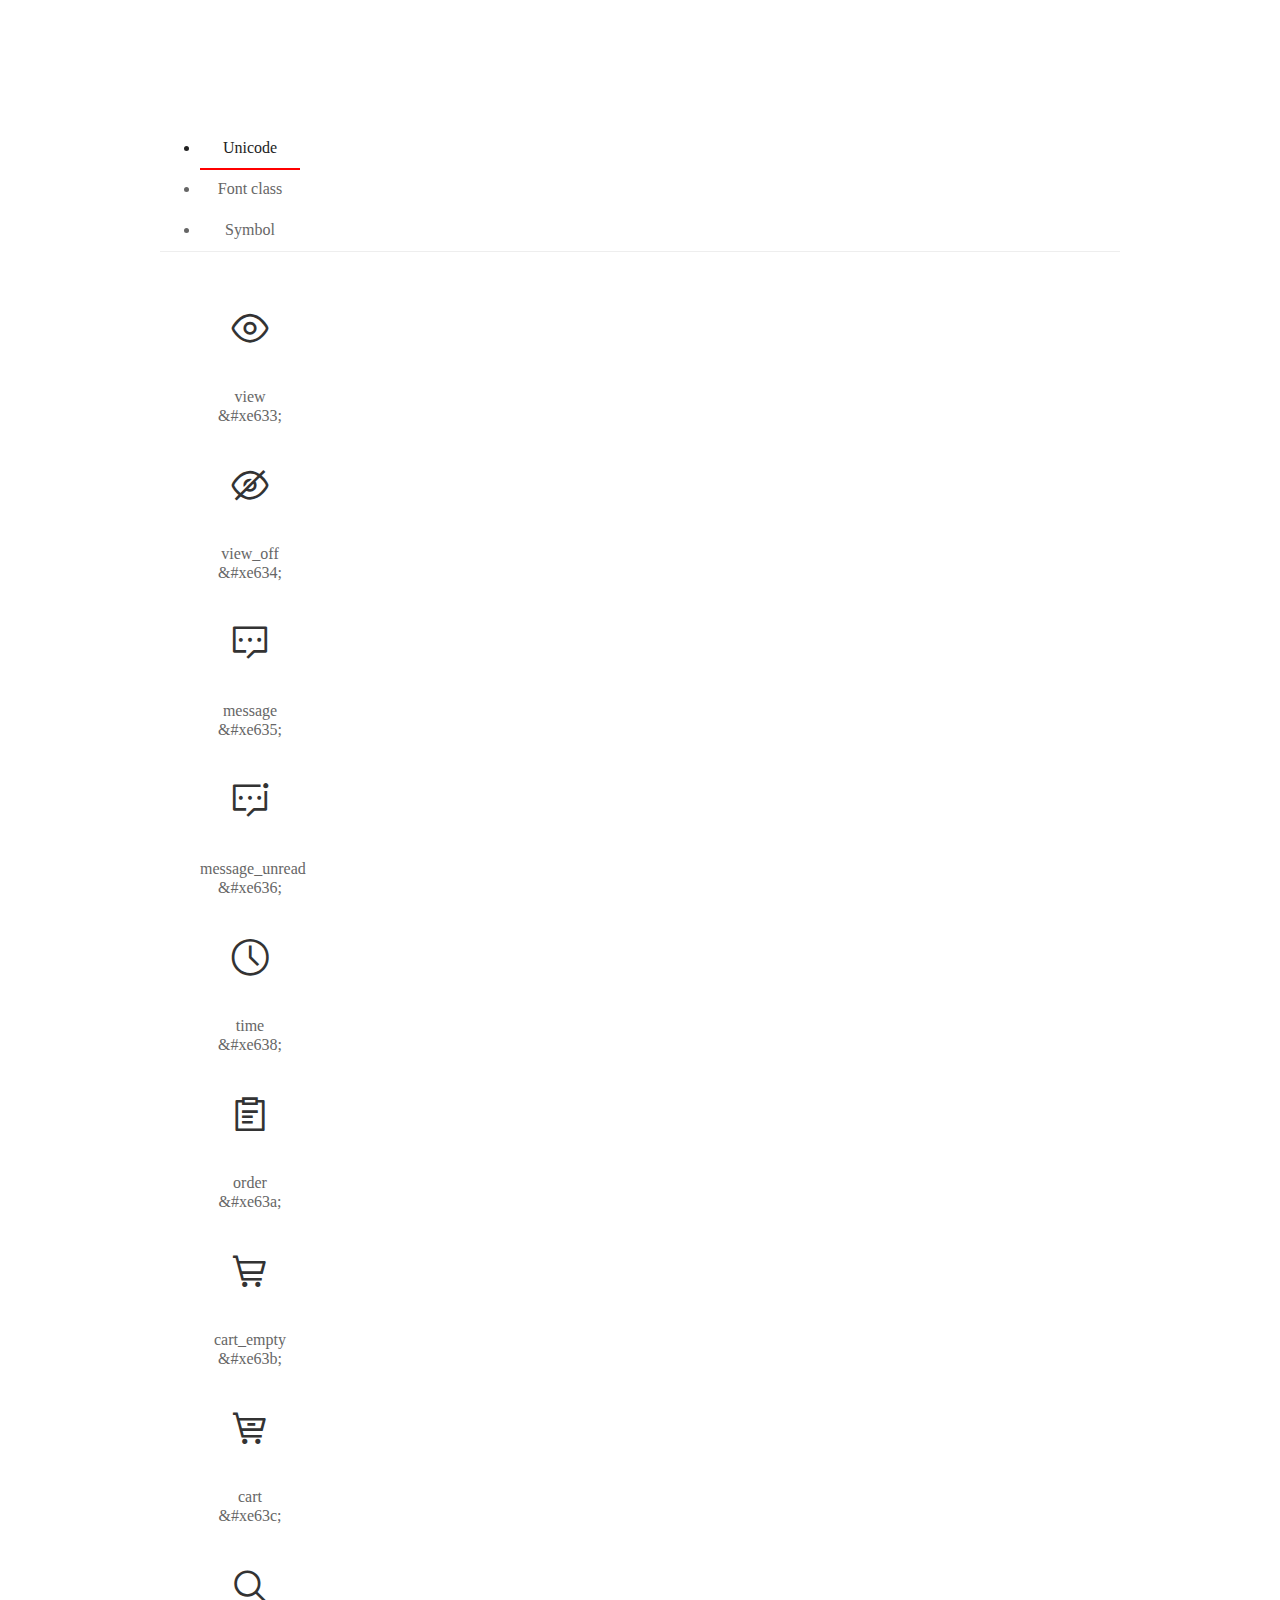
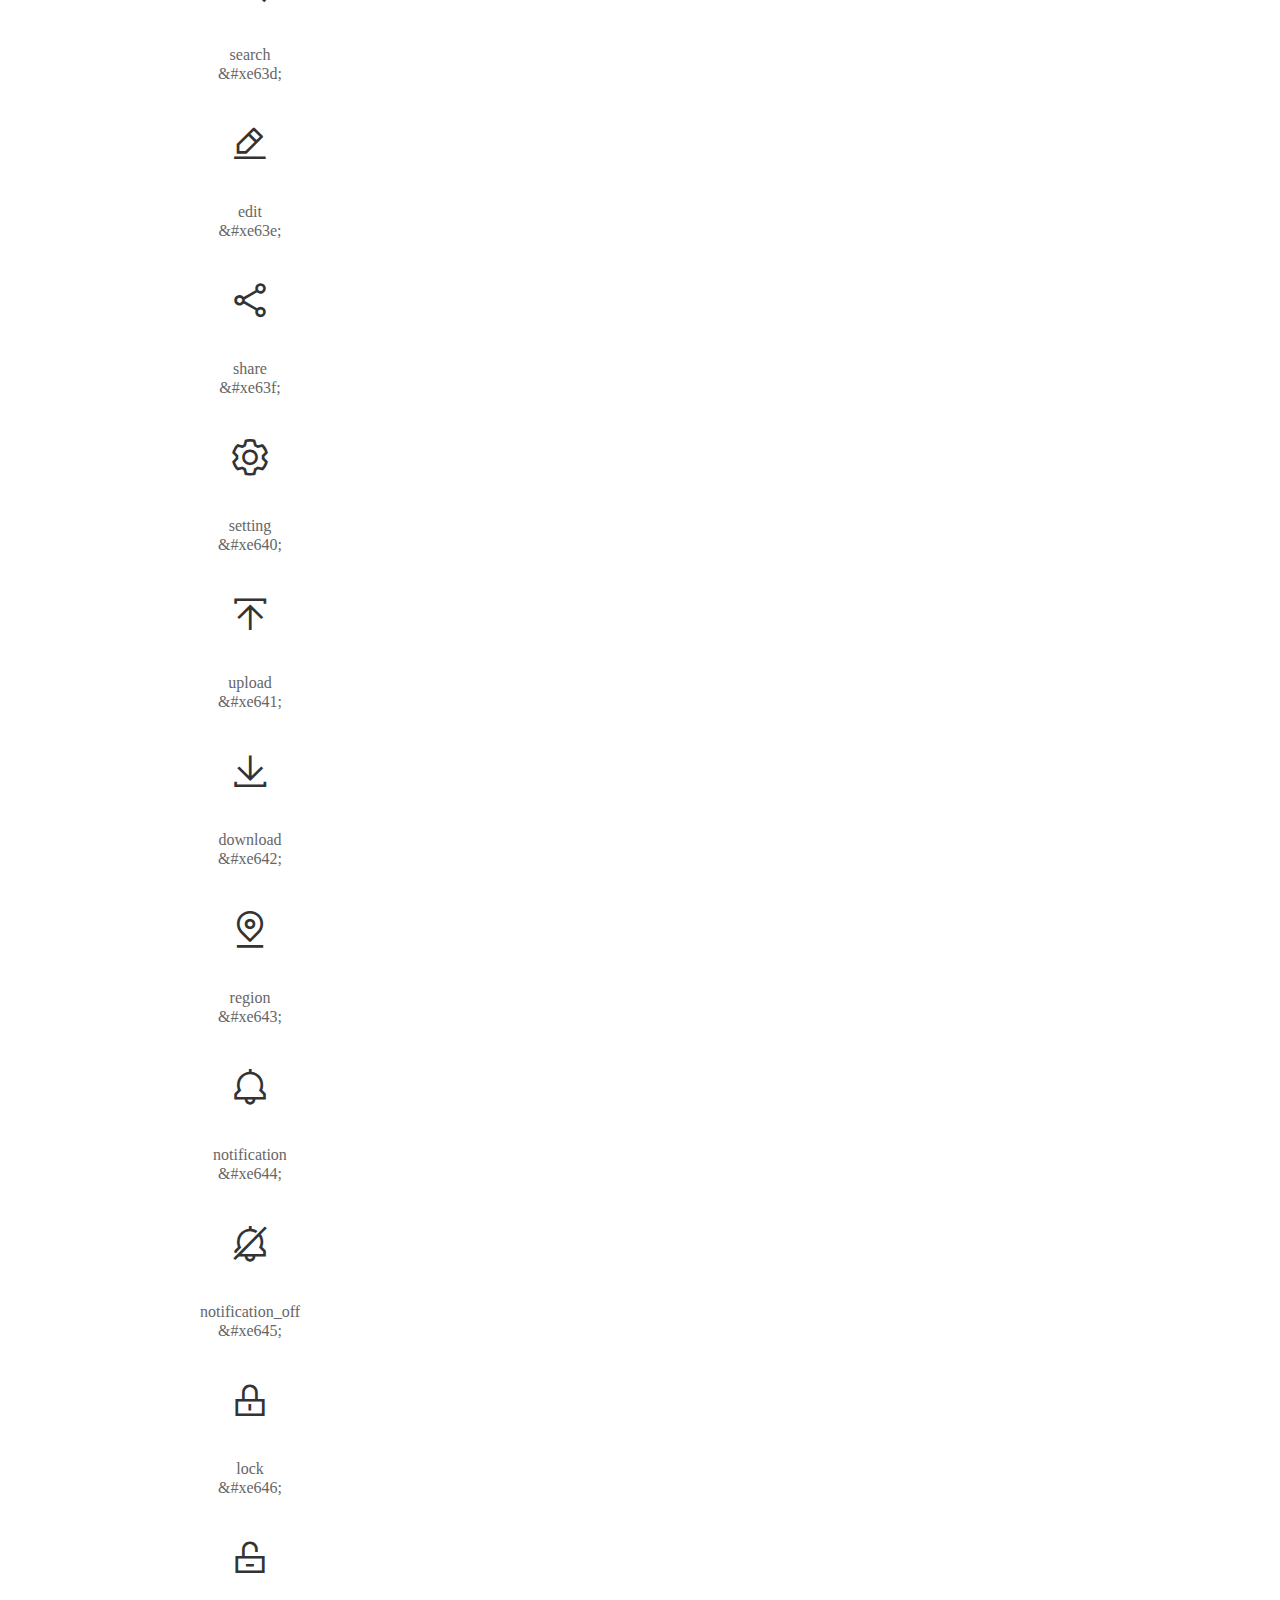
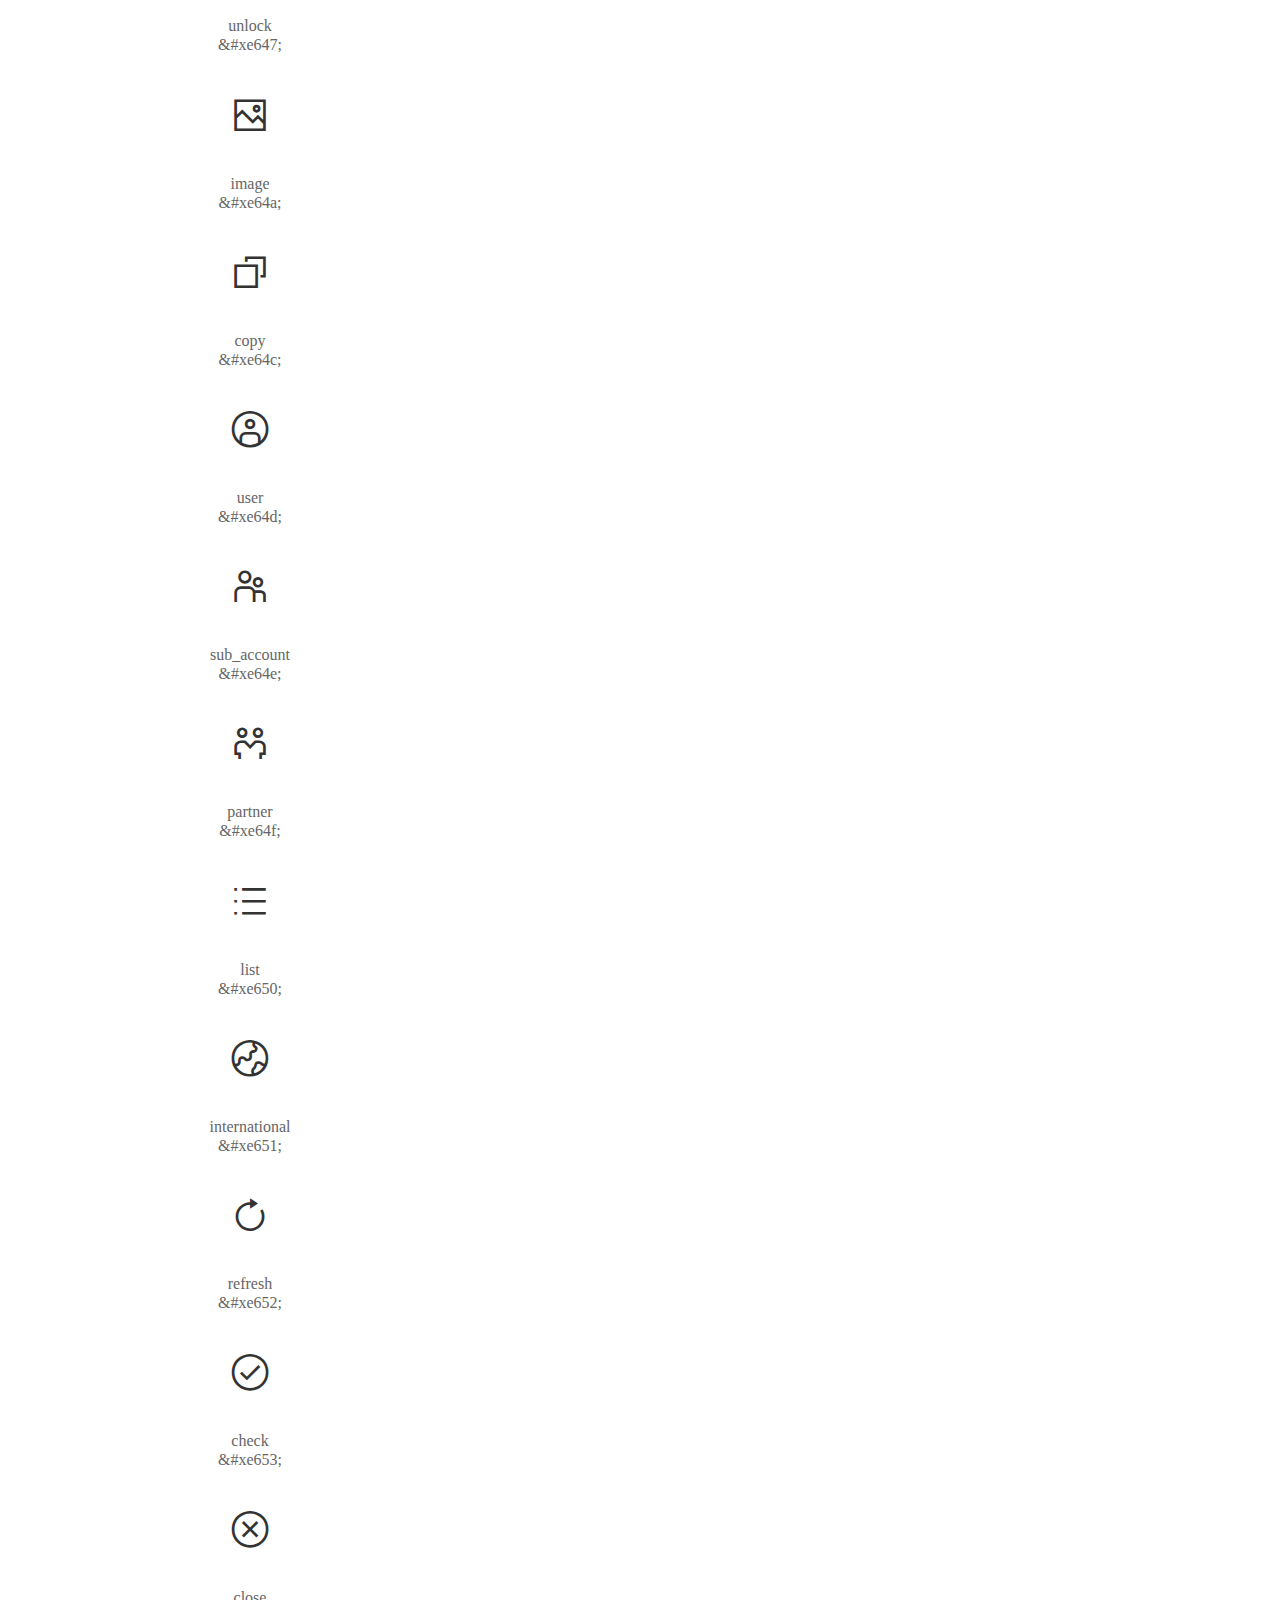
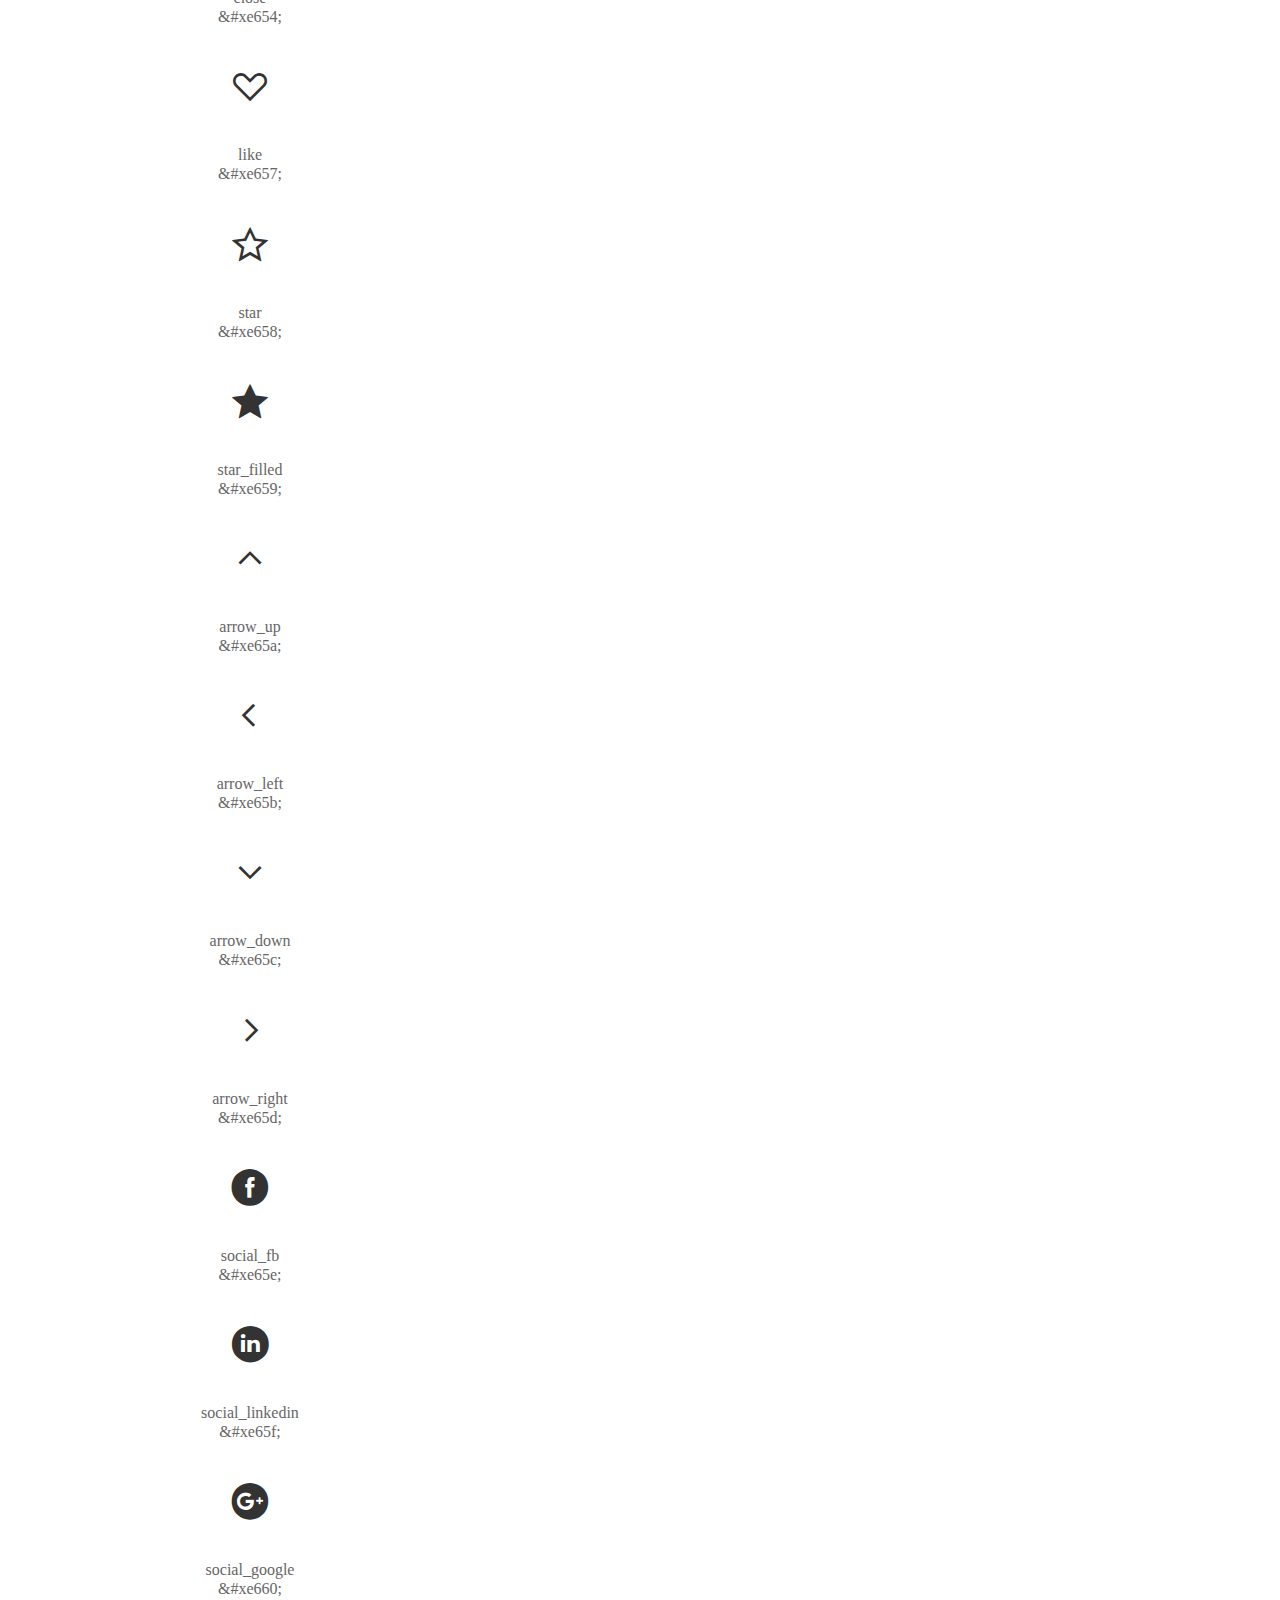
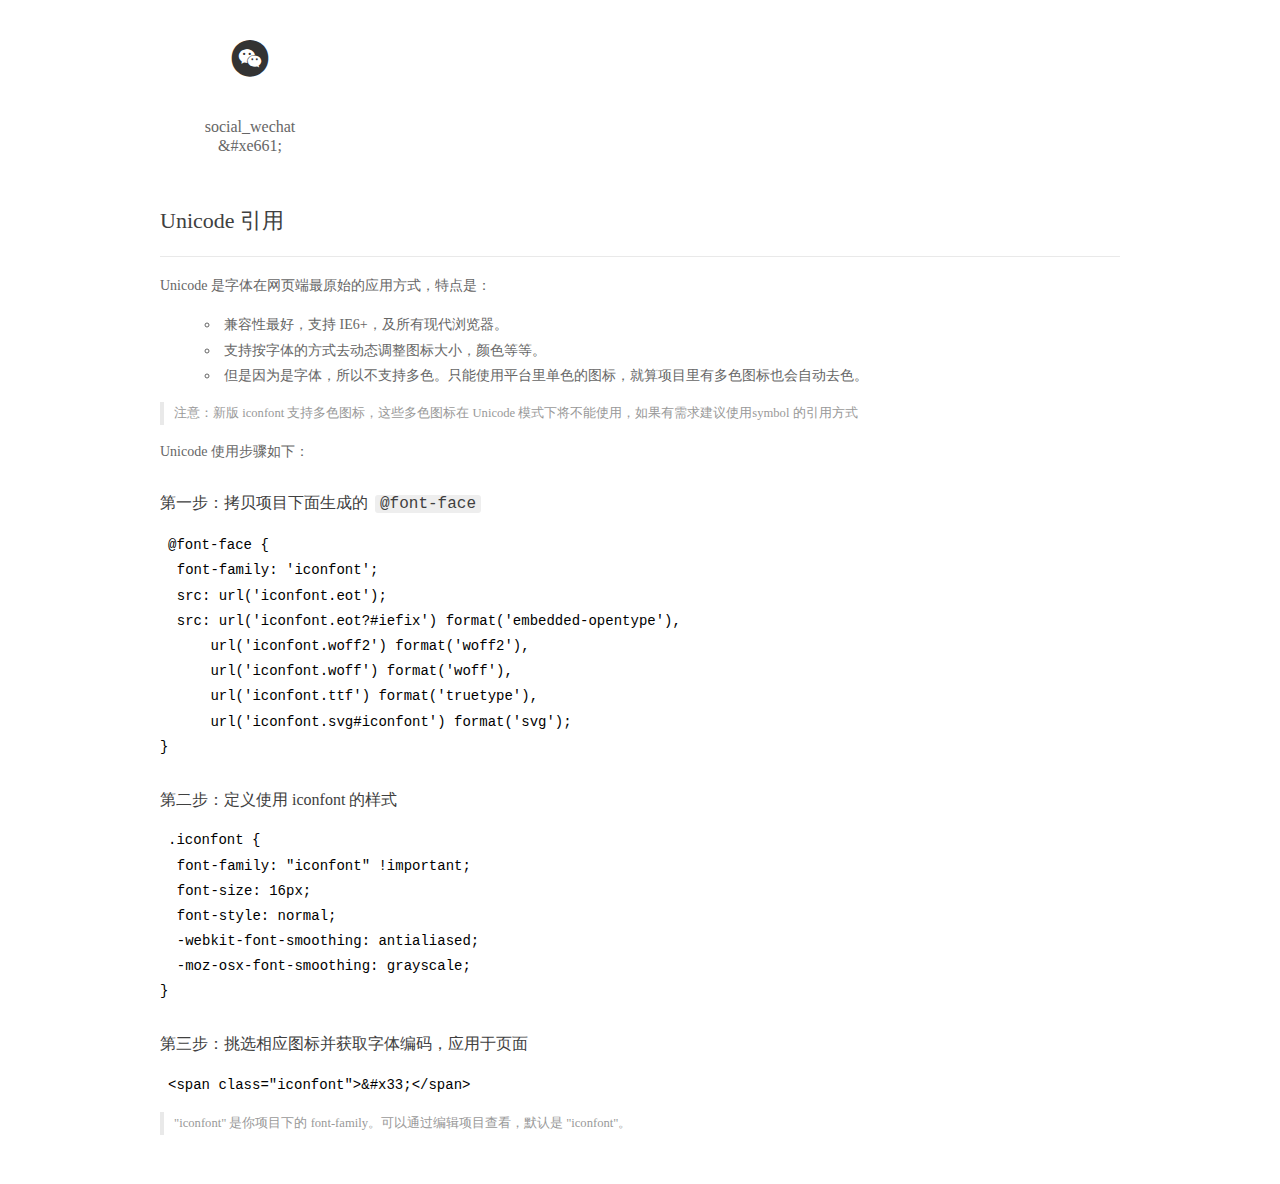
<file: font/iconfont/demo_index.html>
<!DOCTYPE html>
<html>
<head>
  <meta charset="utf-8"/>
  <title>IconFont Demo</title>
  <link rel="shortcut icon" href="https://img.alicdn.com/tps/i4/TB1_oz6GVXXXXaFXpXXJDFnIXXX-64-64.ico" type="image/x-icon"/>
  <link rel="stylesheet" href="https://g.alicdn.com/thx/cube/1.3.2/cube.min.css">
  <link rel="stylesheet" href="demo.css">
  <link rel="stylesheet" href="iconfont.css">
  <script src="iconfont.js"></script>
  <!-- jQuery -->
  <script src="https://a1.alicdn.com/oss/uploads/2018/12/26/7bfddb60-08e8-11e9-9b04-53e73bb6408b.js"></script>
  <!-- 代码高亮 -->
  <script src="https://a1.alicdn.com/oss/uploads/2018/12/26/a3f714d0-08e6-11e9-8a15-ebf944d7534c.js"></script>
</head>
<body>
  <div class="main">
    <h1 class="logo"><a href="https://www.iconfont.cn/" title="iconfont 首页" target="_blank">&#xe86b;</a></h1>
    <div class="nav-tabs">
      <ul id="tabs" class="dib-box">
        <li class="dib active"><span>Unicode</span></li>
        <li class="dib"><span>Font class</span></li>
        <li class="dib"><span>Symbol</span></li>
      </ul>
      
    </div>
    <div class="tab-container">
      <div class="content unicode" style="display: block;">
          <ul class="icon_lists dib-box">
          
            <li class="dib">
              <span class="icon iconfont">&#xe633;</span>
                <div class="name">view</div>
                <div class="code-name">&amp;#xe633;</div>
              </li>
          
            <li class="dib">
              <span class="icon iconfont">&#xe634;</span>
                <div class="name">view_off</div>
                <div class="code-name">&amp;#xe634;</div>
              </li>
          
            <li class="dib">
              <span class="icon iconfont">&#xe635;</span>
                <div class="name">message</div>
                <div class="code-name">&amp;#xe635;</div>
              </li>
          
            <li class="dib">
              <span class="icon iconfont">&#xe636;</span>
                <div class="name">message_unread</div>
                <div class="code-name">&amp;#xe636;</div>
              </li>
          
            <li class="dib">
              <span class="icon iconfont">&#xe638;</span>
                <div class="name">time</div>
                <div class="code-name">&amp;#xe638;</div>
              </li>
          
            <li class="dib">
              <span class="icon iconfont">&#xe63a;</span>
                <div class="name">order</div>
                <div class="code-name">&amp;#xe63a;</div>
              </li>
          
            <li class="dib">
              <span class="icon iconfont">&#xe63b;</span>
                <div class="name">cart_empty</div>
                <div class="code-name">&amp;#xe63b;</div>
              </li>
          
            <li class="dib">
              <span class="icon iconfont">&#xe63c;</span>
                <div class="name">cart</div>
                <div class="code-name">&amp;#xe63c;</div>
              </li>
          
            <li class="dib">
              <span class="icon iconfont">&#xe63d;</span>
                <div class="name">search</div>
                <div class="code-name">&amp;#xe63d;</div>
              </li>
          
            <li class="dib">
              <span class="icon iconfont">&#xe63e;</span>
                <div class="name">edit</div>
                <div class="code-name">&amp;#xe63e;</div>
              </li>
          
            <li class="dib">
              <span class="icon iconfont">&#xe63f;</span>
                <div class="name">share</div>
                <div class="code-name">&amp;#xe63f;</div>
              </li>
          
            <li class="dib">
              <span class="icon iconfont">&#xe640;</span>
                <div class="name">setting</div>
                <div class="code-name">&amp;#xe640;</div>
              </li>
          
            <li class="dib">
              <span class="icon iconfont">&#xe641;</span>
                <div class="name">upload</div>
                <div class="code-name">&amp;#xe641;</div>
              </li>
          
            <li class="dib">
              <span class="icon iconfont">&#xe642;</span>
                <div class="name">download</div>
                <div class="code-name">&amp;#xe642;</div>
              </li>
          
            <li class="dib">
              <span class="icon iconfont">&#xe643;</span>
                <div class="name">region</div>
                <div class="code-name">&amp;#xe643;</div>
              </li>
          
            <li class="dib">
              <span class="icon iconfont">&#xe644;</span>
                <div class="name">notification</div>
                <div class="code-name">&amp;#xe644;</div>
              </li>
          
            <li class="dib">
              <span class="icon iconfont">&#xe645;</span>
                <div class="name">notification_off</div>
                <div class="code-name">&amp;#xe645;</div>
              </li>
          
            <li class="dib">
              <span class="icon iconfont">&#xe646;</span>
                <div class="name">lock</div>
                <div class="code-name">&amp;#xe646;</div>
              </li>
          
            <li class="dib">
              <span class="icon iconfont">&#xe647;</span>
                <div class="name">unlock</div>
                <div class="code-name">&amp;#xe647;</div>
              </li>
          
            <li class="dib">
              <span class="icon iconfont">&#xe64a;</span>
                <div class="name">image</div>
                <div class="code-name">&amp;#xe64a;</div>
              </li>
          
            <li class="dib">
              <span class="icon iconfont">&#xe64c;</span>
                <div class="name">copy</div>
                <div class="code-name">&amp;#xe64c;</div>
              </li>
          
            <li class="dib">
              <span class="icon iconfont">&#xe64d;</span>
                <div class="name">user</div>
                <div class="code-name">&amp;#xe64d;</div>
              </li>
          
            <li class="dib">
              <span class="icon iconfont">&#xe64e;</span>
                <div class="name">sub_account</div>
                <div class="code-name">&amp;#xe64e;</div>
              </li>
          
            <li class="dib">
              <span class="icon iconfont">&#xe64f;</span>
                <div class="name">partner</div>
                <div class="code-name">&amp;#xe64f;</div>
              </li>
          
            <li class="dib">
              <span class="icon iconfont">&#xe650;</span>
                <div class="name">list</div>
                <div class="code-name">&amp;#xe650;</div>
              </li>
          
            <li class="dib">
              <span class="icon iconfont">&#xe651;</span>
                <div class="name">international</div>
                <div class="code-name">&amp;#xe651;</div>
              </li>
          
            <li class="dib">
              <span class="icon iconfont">&#xe652;</span>
                <div class="name">refresh</div>
                <div class="code-name">&amp;#xe652;</div>
              </li>
          
            <li class="dib">
              <span class="icon iconfont">&#xe653;</span>
                <div class="name">check</div>
                <div class="code-name">&amp;#xe653;</div>
              </li>
          
            <li class="dib">
              <span class="icon iconfont">&#xe654;</span>
                <div class="name">close</div>
                <div class="code-name">&amp;#xe654;</div>
              </li>
          
            <li class="dib">
              <span class="icon iconfont">&#xe657;</span>
                <div class="name">like</div>
                <div class="code-name">&amp;#xe657;</div>
              </li>
          
            <li class="dib">
              <span class="icon iconfont">&#xe658;</span>
                <div class="name">star</div>
                <div class="code-name">&amp;#xe658;</div>
              </li>
          
            <li class="dib">
              <span class="icon iconfont">&#xe659;</span>
                <div class="name">star_filled</div>
                <div class="code-name">&amp;#xe659;</div>
              </li>
          
            <li class="dib">
              <span class="icon iconfont">&#xe65a;</span>
                <div class="name">arrow_up</div>
                <div class="code-name">&amp;#xe65a;</div>
              </li>
          
            <li class="dib">
              <span class="icon iconfont">&#xe65b;</span>
                <div class="name">arrow_left</div>
                <div class="code-name">&amp;#xe65b;</div>
              </li>
          
            <li class="dib">
              <span class="icon iconfont">&#xe65c;</span>
                <div class="name">arrow_down</div>
                <div class="code-name">&amp;#xe65c;</div>
              </li>
          
            <li class="dib">
              <span class="icon iconfont">&#xe65d;</span>
                <div class="name">arrow_right</div>
                <div class="code-name">&amp;#xe65d;</div>
              </li>
          
            <li class="dib">
              <span class="icon iconfont">&#xe65e;</span>
                <div class="name">social_fb</div>
                <div class="code-name">&amp;#xe65e;</div>
              </li>
          
            <li class="dib">
              <span class="icon iconfont">&#xe65f;</span>
                <div class="name">social_linkedin</div>
                <div class="code-name">&amp;#xe65f;</div>
              </li>
          
            <li class="dib">
              <span class="icon iconfont">&#xe660;</span>
                <div class="name">social_google</div>
                <div class="code-name">&amp;#xe660;</div>
              </li>
          
            <li class="dib">
              <span class="icon iconfont">&#xe661;</span>
                <div class="name">social_wechat</div>
                <div class="code-name">&amp;#xe661;</div>
              </li>
          
          </ul>
          <div class="article markdown">
          <h2 id="unicode-">Unicode 引用</h2>
          <hr>

          <p>Unicode 是字体在网页端最原始的应用方式，特点是：</p>
          <ul>
            <li>兼容性最好，支持 IE6+，及所有现代浏览器。</li>
            <li>支持按字体的方式去动态调整图标大小，颜色等等。</li>
            <li>但是因为是字体，所以不支持多色。只能使用平台里单色的图标，就算项目里有多色图标也会自动去色。</li>
          </ul>
          <blockquote>
            <p>注意：新版 iconfont 支持多色图标，这些多色图标在 Unicode 模式下将不能使用，如果有需求建议使用symbol 的引用方式</p>
          </blockquote>
          <p>Unicode 使用步骤如下：</p>
          <h3 id="-font-face">第一步：拷贝项目下面生成的 <code>@font-face</code></h3>
<pre><code class="language-css"
>@font-face {
  font-family: 'iconfont';
  src: url('iconfont.eot');
  src: url('iconfont.eot?#iefix') format('embedded-opentype'),
      url('iconfont.woff2') format('woff2'),
      url('iconfont.woff') format('woff'),
      url('iconfont.ttf') format('truetype'),
      url('iconfont.svg#iconfont') format('svg');
}
</code></pre>
          <h3 id="-iconfont-">第二步：定义使用 iconfont 的样式</h3>
<pre><code class="language-css"
>.iconfont {
  font-family: "iconfont" !important;
  font-size: 16px;
  font-style: normal;
  -webkit-font-smoothing: antialiased;
  -moz-osx-font-smoothing: grayscale;
}
</code></pre>
          <h3 id="-">第三步：挑选相应图标并获取字体编码，应用于页面</h3>
<pre>
<code class="language-html"
>&lt;span class="iconfont"&gt;&amp;#x33;&lt;/span&gt;
</code></pre>
          <blockquote>
            <p>"iconfont" 是你项目下的 font-family。可以通过编辑项目查看，默认是 "iconfont"。</p>
          </blockquote>
          </div>
      </div>
      <div class="content font-class">
        <ul class="icon_lists dib-box">
          
          <li class="dib">
            <span class="icon iconfont icon-icon-test"></span>
            <div class="name">
              view
            </div>
            <div class="code-name">.icon-icon-test
            </div>
          </li>
          
          <li class="dib">
            <span class="icon iconfont icon-icon-test1"></span>
            <div class="name">
              view_off
            </div>
            <div class="code-name">.icon-icon-test1
            </div>
          </li>
          
          <li class="dib">
            <span class="icon iconfont icon-icon-test2"></span>
            <div class="name">
              message
            </div>
            <div class="code-name">.icon-icon-test2
            </div>
          </li>
          
          <li class="dib">
            <span class="icon iconfont icon-icon-test3"></span>
            <div class="name">
              message_unread
            </div>
            <div class="code-name">.icon-icon-test3
            </div>
          </li>
          
          <li class="dib">
            <span class="icon iconfont icon-icon-test4"></span>
            <div class="name">
              time
            </div>
            <div class="code-name">.icon-icon-test4
            </div>
          </li>
          
          <li class="dib">
            <span class="icon iconfont icon-icon-test5"></span>
            <div class="name">
              order
            </div>
            <div class="code-name">.icon-icon-test5
            </div>
          </li>
          
          <li class="dib">
            <span class="icon iconfont icon-icon-test6"></span>
            <div class="name">
              cart_empty
            </div>
            <div class="code-name">.icon-icon-test6
            </div>
          </li>
          
          <li class="dib">
            <span class="icon iconfont icon-icon-test7"></span>
            <div class="name">
              cart
            </div>
            <div class="code-name">.icon-icon-test7
            </div>
          </li>
          
          <li class="dib">
            <span class="icon iconfont icon-icon-test8"></span>
            <div class="name">
              search
            </div>
            <div class="code-name">.icon-icon-test8
            </div>
          </li>
          
          <li class="dib">
            <span class="icon iconfont icon-icon-test9"></span>
            <div class="name">
              edit
            </div>
            <div class="code-name">.icon-icon-test9
            </div>
          </li>
          
          <li class="dib">
            <span class="icon iconfont icon-icon-test10"></span>
            <div class="name">
              share
            </div>
            <div class="code-name">.icon-icon-test10
            </div>
          </li>
          
          <li class="dib">
            <span class="icon iconfont icon-icon-test11"></span>
            <div class="name">
              setting
            </div>
            <div class="code-name">.icon-icon-test11
            </div>
          </li>
          
          <li class="dib">
            <span class="icon iconfont icon-icon-test12"></span>
            <div class="name">
              upload
            </div>
            <div class="code-name">.icon-icon-test12
            </div>
          </li>
          
          <li class="dib">
            <span class="icon iconfont icon-icon-test13"></span>
            <div class="name">
              download
            </div>
            <div class="code-name">.icon-icon-test13
            </div>
          </li>
          
          <li class="dib">
            <span class="icon iconfont icon-icon-test14"></span>
            <div class="name">
              region
            </div>
            <div class="code-name">.icon-icon-test14
            </div>
          </li>
          
          <li class="dib">
            <span class="icon iconfont icon-icon-test15"></span>
            <div class="name">
              notification
            </div>
            <div class="code-name">.icon-icon-test15
            </div>
          </li>
          
          <li class="dib">
            <span class="icon iconfont icon-icon-test16"></span>
            <div class="name">
              notification_off
            </div>
            <div class="code-name">.icon-icon-test16
            </div>
          </li>
          
          <li class="dib">
            <span class="icon iconfont icon-icon-test17"></span>
            <div class="name">
              lock
            </div>
            <div class="code-name">.icon-icon-test17
            </div>
          </li>
          
          <li class="dib">
            <span class="icon iconfont icon-icon-test18"></span>
            <div class="name">
              unlock
            </div>
            <div class="code-name">.icon-icon-test18
            </div>
          </li>
          
          <li class="dib">
            <span class="icon iconfont icon-icon-test19"></span>
            <div class="name">
              image
            </div>
            <div class="code-name">.icon-icon-test19
            </div>
          </li>
          
          <li class="dib">
            <span class="icon iconfont icon-icon-test20"></span>
            <div class="name">
              copy
            </div>
            <div class="code-name">.icon-icon-test20
            </div>
          </li>
          
          <li class="dib">
            <span class="icon iconfont icon-icon-test21"></span>
            <div class="name">
              user
            </div>
            <div class="code-name">.icon-icon-test21
            </div>
          </li>
          
          <li class="dib">
            <span class="icon iconfont icon-icon-test22"></span>
            <div class="name">
              sub_account
            </div>
            <div class="code-name">.icon-icon-test22
            </div>
          </li>
          
          <li class="dib">
            <span class="icon iconfont icon-icon-test23"></span>
            <div class="name">
              partner
            </div>
            <div class="code-name">.icon-icon-test23
            </div>
          </li>
          
          <li class="dib">
            <span class="icon iconfont icon-icon-test24"></span>
            <div class="name">
              list
            </div>
            <div class="code-name">.icon-icon-test24
            </div>
          </li>
          
          <li class="dib">
            <span class="icon iconfont icon-icon-test25"></span>
            <div class="name">
              international
            </div>
            <div class="code-name">.icon-icon-test25
            </div>
          </li>
          
          <li class="dib">
            <span class="icon iconfont icon-icon-test26"></span>
            <div class="name">
              refresh
            </div>
            <div class="code-name">.icon-icon-test26
            </div>
          </li>
          
          <li class="dib">
            <span class="icon iconfont icon-icon-test27"></span>
            <div class="name">
              check
            </div>
            <div class="code-name">.icon-icon-test27
            </div>
          </li>
          
          <li class="dib">
            <span class="icon iconfont icon-icon-test28"></span>
            <div class="name">
              close
            </div>
            <div class="code-name">.icon-icon-test28
            </div>
          </li>
          
          <li class="dib">
            <span class="icon iconfont icon-icon-test29"></span>
            <div class="name">
              like
            </div>
            <div class="code-name">.icon-icon-test29
            </div>
          </li>
          
          <li class="dib">
            <span class="icon iconfont icon-icon-test30"></span>
            <div class="name">
              star
            </div>
            <div class="code-name">.icon-icon-test30
            </div>
          </li>
          
          <li class="dib">
            <span class="icon iconfont icon-icon-test31"></span>
            <div class="name">
              star_filled
            </div>
            <div class="code-name">.icon-icon-test31
            </div>
          </li>
          
          <li class="dib">
            <span class="icon iconfont icon-icon-test32"></span>
            <div class="name">
              arrow_up
            </div>
            <div class="code-name">.icon-icon-test32
            </div>
          </li>
          
          <li class="dib">
            <span class="icon iconfont icon-icon-test33"></span>
            <div class="name">
              arrow_left
            </div>
            <div class="code-name">.icon-icon-test33
            </div>
          </li>
          
          <li class="dib">
            <span class="icon iconfont icon-icon-test34"></span>
            <div class="name">
              arrow_down
            </div>
            <div class="code-name">.icon-icon-test34
            </div>
          </li>
          
          <li class="dib">
            <span class="icon iconfont icon-icon-test35"></span>
            <div class="name">
              arrow_right
            </div>
            <div class="code-name">.icon-icon-test35
            </div>
          </li>
          
          <li class="dib">
            <span class="icon iconfont icon-icon-test36"></span>
            <div class="name">
              social_fb
            </div>
            <div class="code-name">.icon-icon-test36
            </div>
          </li>
          
          <li class="dib">
            <span class="icon iconfont icon-icon-test37"></span>
            <div class="name">
              social_linkedin
            </div>
            <div class="code-name">.icon-icon-test37
            </div>
          </li>
          
          <li class="dib">
            <span class="icon iconfont icon-icon-test38"></span>
            <div class="name">
              social_google
            </div>
            <div class="code-name">.icon-icon-test38
            </div>
          </li>
          
          <li class="dib">
            <span class="icon iconfont icon-icon-test39"></span>
            <div class="name">
              social_wechat
            </div>
            <div class="code-name">.icon-icon-test39
            </div>
          </li>
          
        </ul>
        <div class="article markdown">
        <h2 id="font-class-">font-class 引用</h2>
        <hr>

        <p>font-class 是 Unicode 使用方式的一种变种，主要是解决 Unicode 书写不直观，语意不明确的问题。</p>
        <p>与 Unicode 使用方式相比，具有如下特点：</p>
        <ul>
          <li>兼容性良好，支持 IE8+，及所有现代浏览器。</li>
          <li>相比于 Unicode 语意明确，书写更直观。可以很容易分辨这个 icon 是什么。</li>
          <li>因为使用 class 来定义图标，所以当要替换图标时，只需要修改 class 里面的 Unicode 引用。</li>
          <li>不过因为本质上还是使用的字体，所以多色图标还是不支持的。</li>
        </ul>
        <p>使用步骤如下：</p>
        <h3 id="-fontclass-">第一步：引入项目下面生成的 fontclass 代码：</h3>
<pre><code class="language-html">&lt;link rel="stylesheet" href="./iconfont.css"&gt;
</code></pre>
        <h3 id="-">第二步：挑选相应图标并获取类名，应用于页面：</h3>
<pre><code class="language-html">&lt;span class="iconfont icon-xxx"&gt;&lt;/span&gt;
</code></pre>
        <blockquote>
          <p>"
            iconfont" 是你项目下的 font-family。可以通过编辑项目查看，默认是 "iconfont"。</p>
        </blockquote>
      </div>
      </div>
      <div class="content symbol">
          <ul class="icon_lists dib-box">
          
            <li class="dib">
                <svg class="icon svg-icon" aria-hidden="true">
                  <use xlink:href="#icon-icon-test"></use>
                </svg>
                <div class="name">view</div>
                <div class="code-name">#icon-icon-test</div>
            </li>
          
            <li class="dib">
                <svg class="icon svg-icon" aria-hidden="true">
                  <use xlink:href="#icon-icon-test1"></use>
                </svg>
                <div class="name">view_off</div>
                <div class="code-name">#icon-icon-test1</div>
            </li>
          
            <li class="dib">
                <svg class="icon svg-icon" aria-hidden="true">
                  <use xlink:href="#icon-icon-test2"></use>
                </svg>
                <div class="name">message</div>
                <div class="code-name">#icon-icon-test2</div>
            </li>
          
            <li class="dib">
                <svg class="icon svg-icon" aria-hidden="true">
                  <use xlink:href="#icon-icon-test3"></use>
                </svg>
                <div class="name">message_unread</div>
                <div class="code-name">#icon-icon-test3</div>
            </li>
          
            <li class="dib">
                <svg class="icon svg-icon" aria-hidden="true">
                  <use xlink:href="#icon-icon-test4"></use>
                </svg>
                <div class="name">time</div>
                <div class="code-name">#icon-icon-test4</div>
            </li>
          
            <li class="dib">
                <svg class="icon svg-icon" aria-hidden="true">
                  <use xlink:href="#icon-icon-test5"></use>
                </svg>
                <div class="name">order</div>
                <div class="code-name">#icon-icon-test5</div>
            </li>
          
            <li class="dib">
                <svg class="icon svg-icon" aria-hidden="true">
                  <use xlink:href="#icon-icon-test6"></use>
                </svg>
                <div class="name">cart_empty</div>
                <div class="code-name">#icon-icon-test6</div>
            </li>
          
            <li class="dib">
                <svg class="icon svg-icon" aria-hidden="true">
                  <use xlink:href="#icon-icon-test7"></use>
                </svg>
                <div class="name">cart</div>
                <div class="code-name">#icon-icon-test7</div>
            </li>
          
            <li class="dib">
                <svg class="icon svg-icon" aria-hidden="true">
                  <use xlink:href="#icon-icon-test8"></use>
                </svg>
                <div class="name">search</div>
                <div class="code-name">#icon-icon-test8</div>
            </li>
          
            <li class="dib">
                <svg class="icon svg-icon" aria-hidden="true">
                  <use xlink:href="#icon-icon-test9"></use>
                </svg>
                <div class="name">edit</div>
                <div class="code-name">#icon-icon-test9</div>
            </li>
          
            <li class="dib">
                <svg class="icon svg-icon" aria-hidden="true">
                  <use xlink:href="#icon-icon-test10"></use>
                </svg>
                <div class="name">share</div>
                <div class="code-name">#icon-icon-test10</div>
            </li>
          
            <li class="dib">
                <svg class="icon svg-icon" aria-hidden="true">
                  <use xlink:href="#icon-icon-test11"></use>
                </svg>
                <div class="name">setting</div>
                <div class="code-name">#icon-icon-test11</div>
            </li>
          
            <li class="dib">
                <svg class="icon svg-icon" aria-hidden="true">
                  <use xlink:href="#icon-icon-test12"></use>
                </svg>
                <div class="name">upload</div>
                <div class="code-name">#icon-icon-test12</div>
            </li>
          
            <li class="dib">
                <svg class="icon svg-icon" aria-hidden="true">
                  <use xlink:href="#icon-icon-test13"></use>
                </svg>
                <div class="name">download</div>
                <div class="code-name">#icon-icon-test13</div>
            </li>
          
            <li class="dib">
                <svg class="icon svg-icon" aria-hidden="true">
                  <use xlink:href="#icon-icon-test14"></use>
                </svg>
                <div class="name">region</div>
                <div class="code-name">#icon-icon-test14</div>
            </li>
          
            <li class="dib">
                <svg class="icon svg-icon" aria-hidden="true">
                  <use xlink:href="#icon-icon-test15"></use>
                </svg>
                <div class="name">notification</div>
                <div class="code-name">#icon-icon-test15</div>
            </li>
          
            <li class="dib">
                <svg class="icon svg-icon" aria-hidden="true">
                  <use xlink:href="#icon-icon-test16"></use>
                </svg>
                <div class="name">notification_off</div>
                <div class="code-name">#icon-icon-test16</div>
            </li>
          
            <li class="dib">
                <svg class="icon svg-icon" aria-hidden="true">
                  <use xlink:href="#icon-icon-test17"></use>
                </svg>
                <div class="name">lock</div>
                <div class="code-name">#icon-icon-test17</div>
            </li>
          
            <li class="dib">
                <svg class="icon svg-icon" aria-hidden="true">
                  <use xlink:href="#icon-icon-test18"></use>
                </svg>
                <div class="name">unlock</div>
                <div class="code-name">#icon-icon-test18</div>
            </li>
          
            <li class="dib">
                <svg class="icon svg-icon" aria-hidden="true">
                  <use xlink:href="#icon-icon-test19"></use>
                </svg>
                <div class="name">image</div>
                <div class="code-name">#icon-icon-test19</div>
            </li>
          
            <li class="dib">
                <svg class="icon svg-icon" aria-hidden="true">
                  <use xlink:href="#icon-icon-test20"></use>
                </svg>
                <div class="name">copy</div>
                <div class="code-name">#icon-icon-test20</div>
            </li>
          
            <li class="dib">
                <svg class="icon svg-icon" aria-hidden="true">
                  <use xlink:href="#icon-icon-test21"></use>
                </svg>
                <div class="name">user</div>
                <div class="code-name">#icon-icon-test21</div>
            </li>
          
            <li class="dib">
                <svg class="icon svg-icon" aria-hidden="true">
                  <use xlink:href="#icon-icon-test22"></use>
                </svg>
                <div class="name">sub_account</div>
                <div class="code-name">#icon-icon-test22</div>
            </li>
          
            <li class="dib">
                <svg class="icon svg-icon" aria-hidden="true">
                  <use xlink:href="#icon-icon-test23"></use>
                </svg>
                <div class="name">partner</div>
                <div class="code-name">#icon-icon-test23</div>
            </li>
          
            <li class="dib">
                <svg class="icon svg-icon" aria-hidden="true">
                  <use xlink:href="#icon-icon-test24"></use>
                </svg>
                <div class="name">list</div>
                <div class="code-name">#icon-icon-test24</div>
            </li>
          
            <li class="dib">
                <svg class="icon svg-icon" aria-hidden="true">
                  <use xlink:href="#icon-icon-test25"></use>
                </svg>
                <div class="name">international</div>
                <div class="code-name">#icon-icon-test25</div>
            </li>
          
            <li class="dib">
                <svg class="icon svg-icon" aria-hidden="true">
                  <use xlink:href="#icon-icon-test26"></use>
                </svg>
                <div class="name">refresh</div>
                <div class="code-name">#icon-icon-test26</div>
            </li>
          
            <li class="dib">
                <svg class="icon svg-icon" aria-hidden="true">
                  <use xlink:href="#icon-icon-test27"></use>
                </svg>
                <div class="name">check</div>
                <div class="code-name">#icon-icon-test27</div>
            </li>
          
            <li class="dib">
                <svg class="icon svg-icon" aria-hidden="true">
                  <use xlink:href="#icon-icon-test28"></use>
                </svg>
                <div class="name">close</div>
                <div class="code-name">#icon-icon-test28</div>
            </li>
          
            <li class="dib">
                <svg class="icon svg-icon" aria-hidden="true">
                  <use xlink:href="#icon-icon-test29"></use>
                </svg>
                <div class="name">like</div>
                <div class="code-name">#icon-icon-test29</div>
            </li>
          
            <li class="dib">
                <svg class="icon svg-icon" aria-hidden="true">
                  <use xlink:href="#icon-icon-test30"></use>
                </svg>
                <div class="name">star</div>
                <div class="code-name">#icon-icon-test30</div>
            </li>
          
            <li class="dib">
                <svg class="icon svg-icon" aria-hidden="true">
                  <use xlink:href="#icon-icon-test31"></use>
                </svg>
                <div class="name">star_filled</div>
                <div class="code-name">#icon-icon-test31</div>
            </li>
          
            <li class="dib">
                <svg class="icon svg-icon" aria-hidden="true">
                  <use xlink:href="#icon-icon-test32"></use>
                </svg>
                <div class="name">arrow_up</div>
                <div class="code-name">#icon-icon-test32</div>
            </li>
          
            <li class="dib">
                <svg class="icon svg-icon" aria-hidden="true">
                  <use xlink:href="#icon-icon-test33"></use>
                </svg>
                <div class="name">arrow_left</div>
                <div class="code-name">#icon-icon-test33</div>
            </li>
          
            <li class="dib">
                <svg class="icon svg-icon" aria-hidden="true">
                  <use xlink:href="#icon-icon-test34"></use>
                </svg>
                <div class="name">arrow_down</div>
                <div class="code-name">#icon-icon-test34</div>
            </li>
          
            <li class="dib">
                <svg class="icon svg-icon" aria-hidden="true">
                  <use xlink:href="#icon-icon-test35"></use>
                </svg>
                <div class="name">arrow_right</div>
                <div class="code-name">#icon-icon-test35</div>
            </li>
          
            <li class="dib">
                <svg class="icon svg-icon" aria-hidden="true">
                  <use xlink:href="#icon-icon-test36"></use>
                </svg>
                <div class="name">social_fb</div>
                <div class="code-name">#icon-icon-test36</div>
            </li>
          
            <li class="dib">
                <svg class="icon svg-icon" aria-hidden="true">
                  <use xlink:href="#icon-icon-test37"></use>
                </svg>
                <div class="name">social_linkedin</div>
                <div class="code-name">#icon-icon-test37</div>
            </li>
          
            <li class="dib">
                <svg class="icon svg-icon" aria-hidden="true">
                  <use xlink:href="#icon-icon-test38"></use>
                </svg>
                <div class="name">social_google</div>
                <div class="code-name">#icon-icon-test38</div>
            </li>
          
            <li class="dib">
                <svg class="icon svg-icon" aria-hidden="true">
                  <use xlink:href="#icon-icon-test39"></use>
                </svg>
                <div class="name">social_wechat</div>
                <div class="code-name">#icon-icon-test39</div>
            </li>
          
          </ul>
          <div class="article markdown">
          <h2 id="symbol-">Symbol 引用</h2>
          <hr>

          <p>这是一种全新的使用方式，应该说这才是未来的主流，也是平台目前推荐的用法。相关介绍可以参考这篇<a href="">文章</a>
            这种用法其实是做了一个 SVG 的集合，与另外两种相比具有如下特点：</p>
          <ul>
            <li>支持多色图标了，不再受单色限制。</li>
            <li>通过一些技巧，支持像字体那样，通过 <code>font-size</code>, <code>color</code> 来调整样式。</li>
            <li>兼容性较差，支持 IE9+，及现代浏览器。</li>
            <li>浏览器渲染 SVG 的性能一般，还不如 png。</li>
          </ul>
          <p>使用步骤如下：</p>
          <h3 id="-symbol-">第一步：引入项目下面生成的 symbol 代码：</h3>
<pre><code class="language-html">&lt;script src="./iconfont.js"&gt;&lt;/script&gt;
</code></pre>
          <h3 id="-css-">第二步：加入通用 CSS 代码（引入一次就行）：</h3>
<pre><code class="language-html">&lt;style&gt;
.icon {
  width: 1em;
  height: 1em;
  vertical-align: -0.15em;
  fill: currentColor;
  overflow: hidden;
}
&lt;/style&gt;
</code></pre>
          <h3 id="-">第三步：挑选相应图标并获取类名，应用于页面：</h3>
<pre><code class="language-html">&lt;svg class="icon" aria-hidden="true"&gt;
  &lt;use xlink:href="#icon-xxx"&gt;&lt;/use&gt;
&lt;/svg&gt;
</code></pre>
          </div>
      </div>

    </div>
  </div>
  <script>
  $(document).ready(function () {
      $('.tab-container .content:first').show()

      $('#tabs li').click(function (e) {
        var tabContent = $('.tab-container .content')
        var index = $(this).index()

        if ($(this).hasClass('active')) {
          return
        } else {
          $('#tabs li').removeClass('active')
          $(this).addClass('active')

          tabContent.hide().eq(index).fadeIn()
        }
      })
    })
  </script>
</body>
</html>
</file>
<file: font/iconfont/demo.css>
/* Logo 字体 */
@font-face {
  font-family: "iconfont logo";
  src: url('https://at.alicdn.com/t/font_985780_km7mi63cihi.eot?t=1545807318834');
  src: url('https://at.alicdn.com/t/font_985780_km7mi63cihi.eot?t=1545807318834#iefix') format('embedded-opentype'),
    url('https://at.alicdn.com/t/font_985780_km7mi63cihi.woff?t=1545807318834') format('woff'),
    url('https://at.alicdn.com/t/font_985780_km7mi63cihi.ttf?t=1545807318834') format('truetype'),
    url('https://at.alicdn.com/t/font_985780_km7mi63cihi.svg?t=1545807318834#iconfont') format('svg');
}

.logo {
  font-family: "iconfont logo";
  font-size: 160px;
  font-style: normal;
  -webkit-font-smoothing: antialiased;
  -moz-osx-font-smoothing: grayscale;
}

/* tabs */
.nav-tabs {
  position: relative;
}

.nav-tabs .nav-more {
  position: absolute;
  right: 0;
  bottom: 0;
  height: 42px;
  line-height: 42px;
  color: #666;
}

#tabs {
  border-bottom: 1px solid #eee;
}

#tabs li {
  cursor: pointer;
  width: 100px;
  height: 40px;
  line-height: 40px;
  text-align: center;
  font-size: 16px;
  border-bottom: 2px solid transparent;
  position: relative;
  z-index: 1;
  margin-bottom: -1px;
  color: #666;
}


#tabs .active {
  border-bottom-color: #f00;
  color: #222;
}

.tab-container .content {
  display: none;
}

/* 页面布局 */
.main {
  padding: 30px 100px;
  width: 960px;
  margin: 0 auto;
}

.main .logo {
  color: #333;
  text-align: left;
  margin-bottom: 30px;
  line-height: 1;
  height: 110px;
  margin-top: -50px;
  overflow: hidden;
  *zoom: 1;
}

.main .logo a {
  font-size: 160px;
  color: #333;
}

.helps {
  margin-top: 40px;
}

.helps pre {
  padding: 20px;
  margin: 10px 0;
  border: solid 1px #e7e1cd;
  background-color: #fffdef;
  overflow: auto;
}

.icon_lists {
  width: 100% !important;
  overflow: hidden;
  *zoom: 1;
}

.icon_lists li {
  width: 100px;
  margin-bottom: 10px;
  margin-right: 20px;
  text-align: center;
  list-style: none !important;
  cursor: default;
}

.icon_lists li .code-name {
  line-height: 1.2;
}

.icon_lists .icon {
  display: block;
  height: 100px;
  line-height: 100px;
  font-size: 42px;
  margin: 10px auto;
  color: #333;
  -webkit-transition: font-size 0.25s linear, width 0.25s linear;
  -moz-transition: font-size 0.25s linear, width 0.25s linear;
  transition: font-size 0.25s linear, width 0.25s linear;
}

.icon_lists .icon:hover {
  font-size: 100px;
}

.icon_lists .svg-icon {
  /* 通过设置 font-size 来改变图标大小 */
  width: 1em;
  /* 图标和文字相邻时，垂直对齐 */
  vertical-align: -0.15em;
  /* 通过设置 color 来改变 SVG 的颜色/fill */
  fill: currentColor;
  /* path 和 stroke 溢出 viewBox 部分在 IE 下会显示
      normalize.css 中也包含这行 */
  overflow: hidden;
}

.icon_lists li .name,
.icon_lists li .code-name {
  color: #666;
}

/* markdown 样式 */
.markdown {
  color: #666;
  font-size: 14px;
  line-height: 1.8;
}

.highlight {
  line-height: 1.5;
}

.markdown img {
  vertical-align: middle;
  max-width: 100%;
}

.markdown h1 {
  color: #404040;
  font-weight: 500;
  line-height: 40px;
  margin-bottom: 24px;
}

.markdown h2,
.markdown h3,
.markdown h4,
.markdown h5,
.markdown h6 {
  color: #404040;
  margin: 1.6em 0 0.6em 0;
  font-weight: 500;
  clear: both;
}

.markdown h1 {
  font-size: 28px;
}

.markdown h2 {
  font-size: 22px;
}

.markdown h3 {
  font-size: 16px;
}

.markdown h4 {
  font-size: 14px;
}

.markdown h5 {
  font-size: 12px;
}

.markdown h6 {
  font-size: 12px;
}

.markdown hr {
  height: 1px;
  border: 0;
  background: #e9e9e9;
  margin: 16px 0;
  clear: both;
}

.markdown p {
  margin: 1em 0;
}

.markdown>p,
.markdown>blockquote,
.markdown>.highlight,
.markdown>ol,
.markdown>ul {
  width: 80%;
}

.markdown ul>li {
  list-style: circle;
}

.markdown>ul li,
.markdown blockquote ul>li {
  margin-left: 20px;
  padding-left: 4px;
}

.markdown>ul li p,
.markdown>ol li p {
  margin: 0.6em 0;
}

.markdown ol>li {
  list-style: decimal;
}

.markdown>ol li,
.markdown blockquote ol>li {
  margin-left: 20px;
  padding-left: 4px;
}

.markdown code {
  margin: 0 3px;
  padding: 0 5px;
  background: #eee;
  border-radius: 3px;
}

.markdown strong,
.markdown b {
  font-weight: 600;
}

.markdown>table {
  border-collapse: collapse;
  border-spacing: 0px;
  empty-cells: show;
  border: 1px solid #e9e9e9;
  width: 95%;
  margin-bottom: 24px;
}

.markdown>table th {
  white-space: nowrap;
  color: #333;
  font-weight: 600;
}

.markdown>table th,
.markdown>table td {
  border: 1px solid #e9e9e9;
  padding: 8px 16px;
  text-align: left;
}

.markdown>table th {
  background: #F7F7F7;
}

.markdown blockquote {
  font-size: 90%;
  color: #999;
  border-left: 4px solid #e9e9e9;
  padding-left: 0.8em;
  margin: 1em 0;
}

.markdown blockquote p {
  margin: 0;
}

.markdown .anchor {
  opacity: 0;
  transition: opacity 0.3s ease;
  margin-left: 8px;
}

.markdown .waiting {
  color: #ccc;
}

.markdown h1:hover .anchor,
.markdown h2:hover .anchor,
.markdown h3:hover .anchor,
.markdown h4:hover .anchor,
.markdown h5:hover .anchor,
.markdown h6:hover .anchor {
  opacity: 1;
  display: inline-block;
}

.markdown>br,
.markdown>p>br {
  clear: both;
}


.hljs {
  display: block;
  background: white;
  padding: 0.5em;
  color: #333333;
  overflow-x: auto;
}

.hljs-comment,
.hljs-meta {
  color: #969896;
}

.hljs-string,
.hljs-variable,
.hljs-template-variable,
.hljs-strong,
.hljs-emphasis,
.hljs-quote {
  color: #df5000;
}

.hljs-keyword,
.hljs-selector-tag,
.hljs-type {
  color: #a71d5d;
}

.hljs-literal,
.hljs-symbol,
.hljs-bullet,
.hljs-attribute {
  color: #0086b3;
}

.hljs-section,
.hljs-name {
  color: #63a35c;
}

.hljs-tag {
  color: #333333;
}

.hljs-title,
.hljs-attr,
.hljs-selector-id,
.hljs-selector-class,
.hljs-selector-attr,
.hljs-selector-pseudo {
  color: #795da3;
}

.hljs-addition {
  color: #55a532;
  background-color: #eaffea;
}

.hljs-deletion {
  color: #bd2c00;
  background-color: #ffecec;
}

.hljs-link {
  text-decoration: underline;
}

/* 代码高亮 */
/* PrismJS 1.15.0
https://prismjs.com/download.html#themes=prism&languages=markup+css+clike+javascript */
/**
 * prism.js default theme for JavaScript, CSS and HTML
 * Based on dabblet (http://dabblet.com)
 * @author Lea Verou
 */
code[class*="language-"],
pre[class*="language-"] {
  color: black;
  background: none;
  text-shadow: 0 1px white;
  font-family: Consolas, Monaco, 'Andale Mono', 'Ubuntu Mono', monospace;
  text-align: left;
  white-space: pre;
  word-spacing: normal;
  word-break: normal;
  word-wrap: normal;
  line-height: 1.5;

  -moz-tab-size: 4;
  -o-tab-size: 4;
  tab-size: 4;

  -webkit-hyphens: none;
  -moz-hyphens: none;
  -ms-hyphens: none;
  hyphens: none;
}

pre[class*="language-"]::-moz-selection,
pre[class*="language-"] ::-moz-selection,
code[class*="language-"]::-moz-selection,
code[class*="language-"] ::-moz-selection {
  text-shadow: none;
  background: #b3d4fc;
}

pre[class*="language-"]::selection,
pre[class*="language-"] ::selection,
code[class*="language-"]::selection,
code[class*="language-"] ::selection {
  text-shadow: none;
  background: #b3d4fc;
}

@media print {

  code[class*="language-"],
  pre[class*="language-"] {
    text-shadow: none;
  }
}

/* Code blocks */
pre[class*="language-"] {
  padding: 1em;
  margin: .5em 0;
  overflow: auto;
}

:not(pre)>code[class*="language-"],
pre[class*="language-"] {
  background: #f5f2f0;
}

/* Inline code */
:not(pre)>code[class*="language-"] {
  padding: .1em;
  border-radius: .3em;
  white-space: normal;
}

.token.comment,
.token.prolog,
.token.doctype,
.token.cdata {
  color: slategray;
}

.token.punctuation {
  color: #999;
}

.namespace {
  opacity: .7;
}

.token.property,
.token.tag,
.token.boolean,
.token.number,
.token.constant,
.token.symbol,
.token.deleted {
  color: #905;
}

.token.selector,
.token.attr-name,
.token.string,
.token.char,
.token.builtin,
.token.inserted {
  color: #690;
}

.token.operator,
.token.entity,
.token.url,
.language-css .token.string,
.style .token.string {
  color: #9a6e3a;
  background: hsla(0, 0%, 100%, .5);
}

.token.atrule,
.token.attr-value,
.token.keyword {
  color: #07a;
}

.token.function,
.token.class-name {
  color: #DD4A68;
}

.token.regex,
.token.important,
.token.variable {
  color: #e90;
}

.token.important,
.token.bold {
  font-weight: bold;
}

.token.italic {
  font-style: italic;
}

.token.entity {
  cursor: help;
}
</file>
<file: font/iconfont/iconfont.css>
@font-face {font-family: "iconfont";
  src: url('iconfont.eot?t=1615098924558'); /* IE9 */
  src: url('iconfont.eot?t=1615098924558#iefix') format('embedded-opentype'), /* IE6-IE8 */
  url('[data-uri]') format('woff2'),
  url('iconfont.woff?t=1615098924558') format('woff'),
  url('iconfont.ttf?t=1615098924558') format('truetype'), /* chrome, firefox, opera, Safari, Android, iOS 4.2+ */
  url('iconfont.svg?t=1615098924558#iconfont') format('svg'); /* iOS 4.1- */
}

.iconfont {
  font-family: "iconfont" !important;
  font-size: 16px;
  font-style: normal;
  -webkit-font-smoothing: antialiased;
  -moz-osx-font-smoothing: grayscale;
}

.icon-icon-test:before {
  content: "\e633";
}

.icon-icon-test1:before {
  content: "\e634";
}

.icon-icon-test2:before {
  content: "\e635";
}

.icon-icon-test3:before {
  content: "\e636";
}

.icon-icon-test4:before {
  content: "\e638";
}

.icon-icon-test5:before {
  content: "\e63a";
}

.icon-icon-test6:before {
  content: "\e63b";
}

.icon-icon-test7:before {
  content: "\e63c";
}

.icon-icon-test8:before {
  content: "\e63d";
}

.icon-icon-test9:before {
  content: "\e63e";
}

.icon-icon-test10:before {
  content: "\e63f";
}

.icon-icon-test11:before {
  content: "\e640";
}

.icon-icon-test12:before {
  content: "\e641";
}

.icon-icon-test13:before {
  content: "\e642";
}

.icon-icon-test14:before {
  content: "\e643";
}

.icon-icon-test15:before {
  content: "\e644";
}

.icon-icon-test16:before {
  content: "\e645";
}

.icon-icon-test17:before {
  content: "\e646";
}

.icon-icon-test18:before {
  content: "\e647";
}

.icon-icon-test19:before {
  content: "\e64a";
}

.icon-icon-test20:before {
  content: "\e64c";
}

.icon-icon-test21:before {
  content: "\e64d";
}

.icon-icon-test22:before {
  content: "\e64e";
}

.icon-icon-test23:before {
  content: "\e64f";
}

.icon-icon-test24:before {
  content: "\e650";
}

.icon-icon-test25:before {
  content: "\e651";
}

.icon-icon-test26:before {
  content: "\e652";
}

.icon-icon-test27:before {
  content: "\e653";
}

.icon-icon-test28:before {
  content: "\e654";
}

.icon-icon-test29:before {
  content: "\e657";
}

.icon-icon-test30:before {
  content: "\e658";
}

.icon-icon-test31:before {
  content: "\e659";
}

.icon-icon-test32:before {
  content: "\e65a";
}

.icon-icon-test33:before {
  content: "\e65b";
}

.icon-icon-test34:before {
  content: "\e65c";
}

.icon-icon-test35:before {
  content: "\e65d";
}

.icon-icon-test36:before {
  content: "\e65e";
}

.icon-icon-test37:before {
  content: "\e65f";
}

.icon-icon-test38:before {
  content: "\e660";
}

.icon-icon-test39:before {
  content: "\e661";
}
</file>
